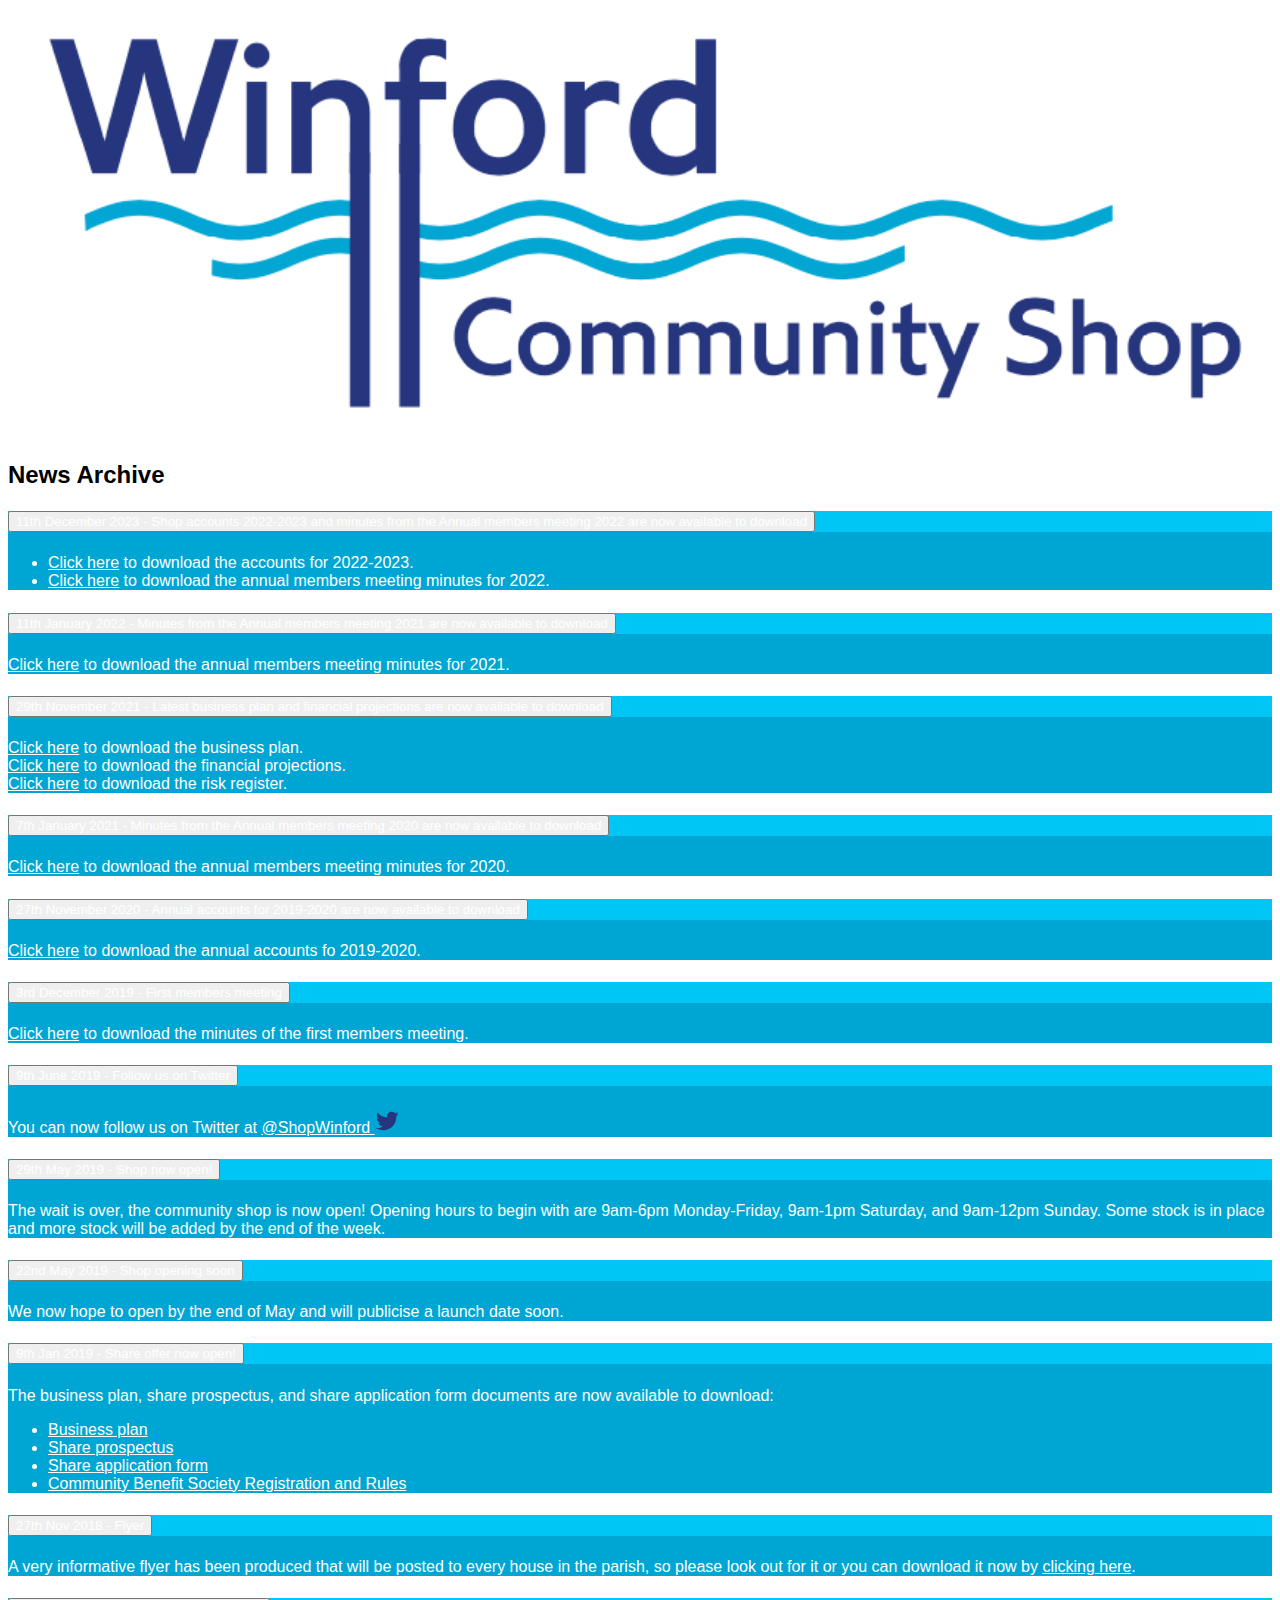
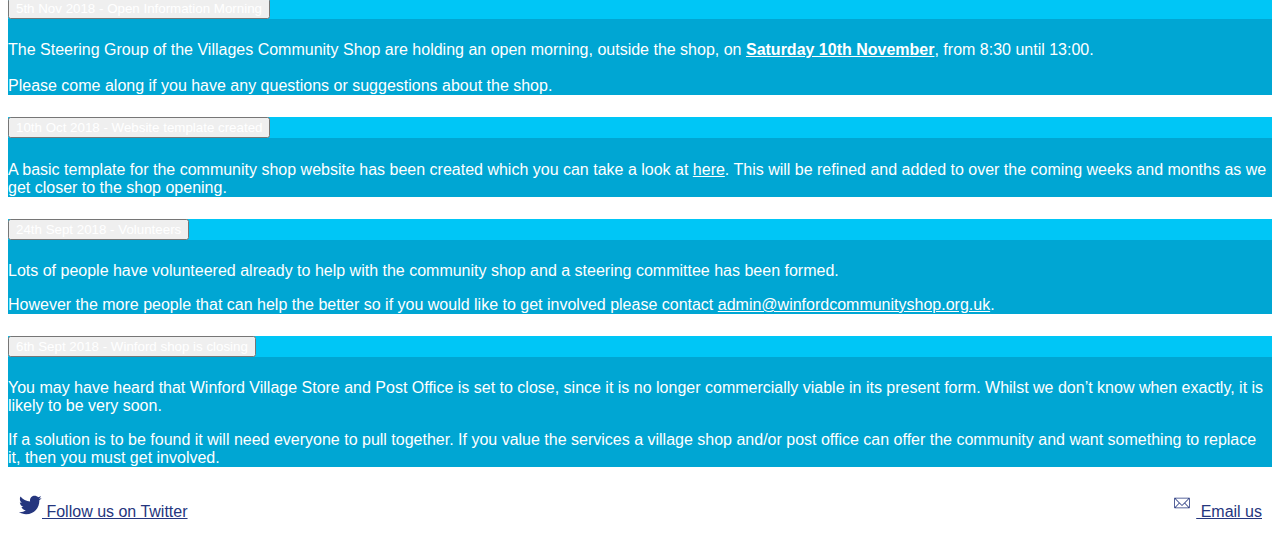
<file: news.html>
<!doctype html>
<html lang="en">
<head>
    <!-- Global site tag (gtag.js) - Google Analytics -->
    <script async src="https://www.googletagmanager.com/gtag/js?id=UA-141571936-1"></script>
    <script>
        window.dataLayer = window.dataLayer || [];
        function gtag(){dataLayer.push(arguments);}
        gtag('js', new Date());

        gtag('config', 'UA-141571936-1');
    </script>

    <!-- Required meta tags -->
    <meta charset="utf-8">
    <meta name="viewport" content="width=device-width, initial-scale=1, shrink-to-fit=no">

    <!-- Bootstrap CSS -->
    <link rel="stylesheet" href="https://stackpath.bootstrapcdn.com/bootstrap/4.1.3/css/bootstrap.min.css" integrity="sha384-MCw98/SFnGE8fJT3GXwEOngsV7Zt27NXFoaoApmYm81iuXoPkFOJwJ8ERdknLPMO" crossorigin="anonymous">

    <link href="https://fonts.googleapis.com/css?family=Playfair+Display" rel="stylesheet">

    <link rel="stylesheet" href="main.css">
    <title>Winford Community Shop</title>
</head>
<body>


<div class="container">
    <div class="row">
        <div class="col-xs-12 logo-wrapper">
            <img src="images/logo.png" class="logo"/>
        </div>
    </div>

    <div class="row">
        <div class="col-lg-12">
            <h2>News Archive</h2>
            <div class="accordion" id="news">
                <!-- NEWS ITEM -->
                <div class="card">
                    <div class="card-header" id="headingFifteen">
                        <h5 class="mb-0">
                            <button class="btn btn-link" type="button" data-toggle="collapse" data-target="#newsFifteen" aria-expanded="true" aria-controls="newsFifteen">
                                11th December 2023 - Shop accounts 2022-2023 and minutes from the Annual members meeting 2022 are now available to download
                            </button>
                        </h5>
                    </div>

                    <div id="newsFifteen" class="collapse" aria-labelledby="headingFifteen" data-parent="#news">
                        <div class="card-body">
                            <ul>
                                <li><a href="files/Winford%20Community%20Shop%20signed%20310323%20accounts.pdf">Click here</a> to download the accounts for 2022-2023.</li>
                                <li><a href="files/Minutes%20of%20Annual%20Members'%20Meeting%202022.docx">Click here</a> to download the annual members meeting minutes for 2022.</li>
                            </ul>
                        </div>
                    </div>
                </div>

                <!-- NEWS ITEM -->
                <div class="card">
                    <div class="card-header" id="headingFourteen">
                        <h5 class="mb-0">
                            <button class="btn btn-link" type="button" data-toggle="collapse" data-target="#newsFourteen" aria-expanded="true" aria-controls="newsTwelve">
                                11th January 2022 - Minutes from the Annual members meeting 2021 are now available to download
                            </button>
                        </h5>
                    </div>

                    <div id="newsFourteen" class="collapse" aria-labelledby="headingFourteen" data-parent="#news">
                        <div class="card-body">
                            <a href="files/211202%20Minutes%20from%20Annual%20Members%20Meeting.docx">Click here</a> to download the annual members meeting minutes for 2021.
                        </div>
                    </div>
                </div>

                <!-- NEWS ITEM -->
                <div class="card">
                    <div class="card-header" id="headingThirteen">
                        <h5 class="mb-0">
                            <button class="btn btn-link" type="button" data-toggle="collapse" data-target="#newsThirteen" aria-expanded="true" aria-controls="newsThirteen">
                                29th November 2021 - Latest business plan and financial projections are now available to download
                            </button>
                        </h5>
                    </div>

                    <div id="newsThirteen" class="collapse" aria-labelledby="headingThirteen" data-parent="#news">
                        <div class="card-body">
                            <div>
                                <a href="files/Winford%20Community%20Shop%20-%20Updated%20Business%20Plan%20(October%202021)%20(2).doc">Click here</a> to download the business plan.
                            </div>
                            <div>
                                <a href="files/Winford%20Shop%20-%20Financial%20Projections%20for%202021%20Business%20Plan%20(2).xlsx">Click here</a> to download the financial projections.
                            </div>
                            <div>
                                <a href="files/RISK%20REGISTER%20(NOV%2021%20Final).docx">Click here</a> to download the risk register.
                            </div>
                        </div>
                    </div>
                </div>

                <!-- NEWS ITEM -->
                <div class="card">
                    <div class="card-header" id="headingTwelve">
                        <h5 class="mb-0">
                            <button class="btn btn-link" type="button" data-toggle="collapse" data-target="#newsTwelve" aria-expanded="true" aria-controls="newsTwelve">
                                7th January 2021 - Minutes from the Annual members meeting 2020 are now available to download
                            </button>
                        </h5>
                    </div>

                    <div id="newsTwelve" class="collapse" aria-labelledby="headingTwelve" data-parent="#news">
                        <div class="card-body">
                            <a href="files/201204%20Minutes%20from%20Annual%20Members%20Meeting%20final%20v.docx">Click here</a> to download the annual members meeting minutes for 2020.
                        </div>
                    </div>
                </div>
                
                <!-- NEWS ITEM -->
                <div class="card">
                    <div class="card-header" id="headingEleven">
                        <h5 class="mb-0">
                            <button class="btn btn-link" type="button" data-toggle="collapse" data-target="#newsEleven" aria-expanded="true" aria-controls="newsEleven">
                                27th November 2020 - Annual accounts for 2019-2020 are now available to download
                            </button>
                        </h5>
                    </div>

                    <div id="newsEleven" class="collapse" aria-labelledby="headingEleven" data-parent="#news">
                        <div class="card-body">
                            <a href="files/Winford%20Comunity%20shop%20amended%20draft%2031%20March%202020%20Financial%20statements%20(3).pdf">Click here</a> to download the annual accounts fo 2019-2020.
                        </div>
                    </div>
                </div>

                <!-- NEWS ITEM -->
                <div class="card">
                    <div class="card-header" id="headingTen">
                        <h5 class="mb-0">
                            <button class="btn btn-link" type="button" data-toggle="collapse" data-target="#newsTen" aria-expanded="true" aria-controls="newsTen">
                                3rd December 2019 - First members meeting
                            </button>
                        </h5>
                    </div>

                    <div id="newsTen" class="collapse" aria-labelledby="headingTen" data-parent="#news">
                        <div class="card-body">
                            <a href="files/MembersMeetingMinutes03-12-2019.docx">Click here</a> to download the minutes of the first members meeting.
                        </div>
                    </div>
                </div>

                <!-- NEWS ITEM -->
                <div class="card">
                    <div class="card-header" id="headingNine">
                        <h5 class="mb-0">
                            <button class="btn btn-link" type="button" data-toggle="collapse" data-target="#newsNine" aria-expanded="true" aria-controls="newsNine">
                                9th June 2019 - Follow us on Twitter
                            </button>
                        </h5>
                    </div>

                    <div id="newsNine" class="collapse" aria-labelledby="headingNine" data-parent="#news">
                        <div class="card-body">
                            You can now follow us on Twitter at
                            <a href="https://twitter.com/shopwinford" target="_blank">
                                @ShopWinford
                                <svg xmlns="http://www.w3.org/2000/svg" width="24" height="24" viewBox="0 0 24 24" class="twitter-icon">
                                    <path opacity="0" d="M0 0h24v24H0z"></path>
                                    <path d="M23.643 4.937c-.835.37-1.732.62-2.675.733.962-.576 1.7-1.49 2.048-2.578-.9.534-1.897.922-2.958 1.13-.85-.904-2.06-1.47-3.4-1.47-2.572 0-4.658 2.086-4.658 4.66 0 .364.042.718.12 1.06-3.873-.195-7.304-2.05-9.602-4.868-.4.69-.63 1.49-.63 2.342 0 1.616.823 3.043 2.072 3.878-.764-.025-1.482-.234-2.11-.583v.06c0 2.257 1.605 4.14 3.737 4.568-.392.106-.803.162-1.227.162-.3 0-.593-.028-.877-.082.593 1.85 2.313 3.198 4.352 3.234-1.595 1.25-3.604 1.995-5.786 1.995-.376 0-.747-.022-1.112-.065 2.062 1.323 4.51 2.093 7.14 2.093 8.57 0 13.255-7.098 13.255-13.254 0-.2-.005-.402-.014-.602.91-.658 1.7-1.477 2.323-2.41z"></path>
                                </svg>
                            </a>
                        </div>
                    </div>
                </div>

                <!-- NEWS ITEM -->
                <div class="card">
                    <div class="card-header" id="headingEight">
                        <h5 class="mb-0">
                            <button class="btn btn-link" type="button" data-toggle="collapse" data-target="#newsEight" aria-expanded="true" aria-controls="newsEight">
                                29th May 2019 - Shop now open!
                            </button>
                        </h5>
                    </div>

                    <div id="newsEight" class="collapse" aria-labelledby="headingEight" data-parent="#news">
                        <div class="card-body">
                            The wait is over, the community shop is now open! Opening hours to begin with are 9am-6pm Monday-Friday,
                            9am-1pm Saturday, and 9am-12pm Sunday.  Some stock is in place and more stock will be added by the end of the week.
                        </div>
                    </div>
                </div>

                <!-- NEWS ITEM -->
                <div class="card">
                    <div class="card-header" id="headingSeven">
                        <h5 class="mb-0">
                            <button class="btn btn-link" type="button" data-toggle="collapse" data-target="#newsSeven" aria-expanded="true" aria-controls="newsSeven">
                                22nd May 2019 - Shop opening soon
                            </button>
                        </h5>
                    </div>

                    <div id="newsSeven" class="collapse" aria-labelledby="headingSeven" data-parent="#news">
                        <div class="card-body">
                            We now hope to open by the end of May and will publicise a launch date soon.
                        </div>
                    </div>
                </div>

                <!-- NEWS ITEM -->
                <div class="card">
                    <div class="card-header" id="headingSix">
                        <h5 class="mb-0">
                            <button class="btn btn-link" type="button" data-toggle="collapse" data-target="#newsSix" aria-expanded="true" aria-controls="newsSix">
                                9th Jan 2019 - Share offer now open!
                            </button>
                        </h5>
                    </div>

                    <div id="newsSix" class="collapse" aria-labelledby="headingSix" data-parent="#news">
                        <div class="card-body">
                            The business plan, share prospectus, and share application form documents are now available to download:
                            <ul>
                                <li><a href="files/Shop%20Business%20Plan%20(January%2019).pdf" target="_blank">Business plan</a></li>
                                <li><a href="files/Share%20Prospectus.pdf" target="_blank">Share prospectus</a></li>
                                <li><a href="files/ShareApplication%20Form.pdf" target="_blank">Share application form</a></li>
                                <li><a href="files/Winford%20Community%20Shop%20Limited.pdf" target="_blank">Community Benefit Society Registration and Rules</a></li>
                            </ul>
                        </div>
                    </div>
                </div>

                <!-- NEWS ITEM -->
                <div class="card">
                    <div class="card-header" id="headingFive">
                        <h5 class="mb-0">
                            <button class="btn btn-link" type="button" data-toggle="collapse" data-target="#newsFive" aria-expanded="true" aria-controls="newsFive">
                                27th Nov 2018 - Flyer
                            </button>
                        </h5>
                    </div>

                    <div id="newsFive" class="collapse" aria-labelledby="headingFive" data-parent="#news">
                        <div class="card-body">
                            A very informative flyer has been produced that will be posted to every house in the parish, so please look
                            out for it or you can download it now by <a href="files/Community%20Shop.pdf">clicking here</a>.
                        </div>
                    </div>
                </div>

                <!-- NEWS ITEM -->
                <div class="card">
                    <div class="card-header" id="headingFour">
                        <h5 class="mb-0">
                            <button class="btn btn-link collapsed" type="button" data-toggle="collapse" data-target="#newsFour" aria-expanded="true" aria-controls="newsFour">
                                5th Nov 2018 - Open Information Morning
                            </button>
                        </h5>
                    </div>

                    <div id="newsFour" class="collapse" aria-labelledby="headingFour" data-parent="#news">
                        <div class="card-body">
                            The Steering Group of the Villages Community Shop are holding an open morning,
                            outside the shop, on <span style="font-weight: bold; text-decoration: underline">Saturday 10th November</span>, from 8:30 until 13:00.
                            <br/><br/>
                            Please come along if you have any questions or suggestions about the shop.
                        </div>
                    </div>
                </div>

                <!-- NEWS ITEM -->
                <div class="card">
                    <div class="card-header" id="headingThree">
                        <h5 class="mb-0">
                            <button class="btn btn-link collapsed" type="button" data-toggle="collapse" data-target="#newsThree" aria-expanded="true" aria-controls="newsThree">
                                10th Oct 2018 - Website template created
                            </button>
                        </h5>
                    </div>

                    <div id="newsThree" class="collapse" aria-labelledby="headingThree" data-parent="#news">
                        <div class="card-body">
                            A basic template for the community shop website has been created which you can take a look at <a href="preview.html">here</a>.
                            This will be refined and added to over the coming weeks and months as we get closer to the shop opening.
                        </div>
                    </div>
                </div>

                <!-- NEWS ITEM -->
                <div class="card">
                    <div class="card-header" id="headingTwo">
                        <h5 class="mb-0">
                            <button class="btn btn-link collapsed" type="button" data-toggle="collapse" data-target="#newsTwo" aria-expanded="false" aria-controls="newsTwo">
                                24th Sept 2018 - Volunteers
                            </button>
                        </h5>
                    </div>
                    <div id="newsTwo" class="collapse" aria-labelledby="headingTwo" data-parent="#news">
                        <div class="card-body">
                            <p>Lots of people have volunteered already to help with the community shop and a steering committee has
                                been formed.</p>
                            <p>However the more people that can help the better so if you would like to get involved please contact
                                <a href="mailto:admin@winfordcommunityshop.org.uk">admin@winfordcommunityshop.org.uk</a>.</p>
                        </div>
                    </div>
                </div>

                <!-- NEWS ITEM -->
                <div class="card">
                    <div class="card-header" id="headingOne">
                        <h5 class="mb-0">
                            <button class="btn btn-link collapsed" type="button" data-toggle="collapse" data-target="#newsOne" aria-expanded="false" aria-controls="newsOne">
                                6th Sept 2018 - Winford shop is closing
                            </button>
                        </h5>
                    </div>
                    <div id="newsOne" class="collapse" aria-labelledby="headingOne" data-parent="#news">
                        <div class="card-body">
                            <p>You may have heard that Winford Village Store and Post Office is set to
                                close, since it is no longer commercially viable in its present form.
                                Whilst we don’t know when exactly, it is likely to be very soon.</p>
                            <p>If a solution is to be found it will need everyone to pull together. If you
                                value the services a village shop and/or post office can offer the
                                community and want something to replace it, then you must get
                                involved.</p>
                        </div>
                    </div>
                </div>
            </div>
        </div>
    </div>
</div>

<footer class="footer">
    <div class="container contact-us">
        <div>
            <a href="https://twitter.com/shopwinford" target="_blank">
                <svg xmlns="http://www.w3.org/2000/svg" width="24" height="24" viewBox="0 0 24 24" class="twitter-icon">
                    <path opacity="0" d="M0 0h24v24H0z"></path>
                    <path d="M23.643 4.937c-.835.37-1.732.62-2.675.733.962-.576 1.7-1.49 2.048-2.578-.9.534-1.897.922-2.958 1.13-.85-.904-2.06-1.47-3.4-1.47-2.572 0-4.658 2.086-4.658 4.66 0 .364.042.718.12 1.06-3.873-.195-7.304-2.05-9.602-4.868-.4.69-.63 1.49-.63 2.342 0 1.616.823 3.043 2.072 3.878-.764-.025-1.482-.234-2.11-.583v.06c0 2.257 1.605 4.14 3.737 4.568-.392.106-.803.162-1.227.162-.3 0-.593-.028-.877-.082.593 1.85 2.313 3.198 4.352 3.234-1.595 1.25-3.604 1.995-5.786 1.995-.376 0-.747-.022-1.112-.065 2.062 1.323 4.51 2.093 7.14 2.093 8.57 0 13.255-7.098 13.255-13.254 0-.2-.005-.402-.014-.602.91-.658 1.7-1.477 2.323-2.41z"></path>
                </svg>
                Follow us on Twitter
            </a>
        </div>

        <div>
            <a href="mailto:admin@winfordcommunityshop.org.uk">
                <svg xmlns="http://www.w3.org/2000/svg" width="24" height="24" viewBox="0 0 24 24" class="twitter-icon">
                    <path d="M17.388,4.751H2.613c-0.213,0-0.389,0.175-0.389,0.389v9.72c0,0.216,0.175,0.389,0.389,0.389h14.775c0.214,0,0.389-0.173,0.389-0.389v-9.72C17.776,4.926,17.602,4.751,17.388,4.751 M16.448,5.53L10,11.984L3.552,5.53H16.448zM3.002,6.081l3.921,3.925l-3.921,3.925V6.081z M3.56,14.471l3.914-3.916l2.253,2.253c0.153,0.153,0.395,0.153,0.548,0l2.253-2.253l3.913,3.916H3.56z M16.999,13.931l-3.921-3.925l3.921-3.925V13.931z"></path>
                </svg>
                Email us
            </a>
        </div>
    </div>
</footer>

<!-- Optional JavaScript -->
<!-- jQuery first, then Popper.js, then Bootstrap JS -->
<script src="https://code.jquery.com/jquery-3.3.1.min.js" integrity="sha256-FgpCb/KJQlLNfOu91ta32o/NMZxltwRo8QtmkMRdAu8=" crossorigin="anonymous"></script>
<script src="https://cdnjs.cloudflare.com/ajax/libs/popper.js/1.14.3/umd/popper.min.js" integrity="sha384-ZMP7rVo3mIykV+2+9J3UJ46jBk0WLaUAdn689aCwoqbBJiSnjAK/l8WvCWPIPm49" crossorigin="anonymous"></script>
<script src="https://stackpath.bootstrapcdn.com/bootstrap/4.1.3/js/bootstrap.min.js" integrity="sha384-ChfqqxuZUCnJSK3+MXmPNIyE6ZbWh2IMqE241rYiqJxyMiZ6OW/JmZQ5stwEULTy" crossorigin="anonymous"></script>
<script src="https://smtpjs.com/v3/smtp.js"></script>
<script src="main.js"></script>
</body>
</html>
</file>
<file: main.css>
body {
    font-family: Arial, serif;
}

h1 {
    font-family: 'Playfair Display', serif;
    font-size: 48px;
    text-shadow: 4px 4px 4px #aaa;
}

a {
    color: white !important;
}

button {
    color: white !important;
}

img {
    width: 100%;
    height: 100%;
}

.sectionTitle {
    background-color: white;
}

.sectionA {
    background-color: #25367e;
    color: white;
    padding-top: 20px;
    padding-bottom: 20px;
}

.sectionB {
    background-color: #00a6d3;
    color: white;
    padding-top: 20px;
    padding-bottom: 20px;
}

.card {
    background-color: #00a6d3 !important;
    color: white;
}

.card-header {
    background-color: #00ceffcc !important;
}

.card-footer {
    background-color: #00ceffcc !important;
}

.logo-wrapper {
    margin-left:auto;
    margin-right:auto;
}

.logo {
    width: 100%;
}

.align-left {
    float: left;
}

.align-right {
    float: right;
}

.align-clear {
    clear: both;
}

.info-box {
    margin-bottom: 15px;
}

.info-box .card {
    height: 100%;
    background-color: rgba(196, 200, 145, 0.25);
}

.image-right {
    float: right;
    width: 350px;
    padding: 10px;
}

.inline-input {
    width: 50px;
}

.inline-input-wider {
    width: 100px;
}

.stock-images div {
    padding: 15px;
}

.footer {
    padding: 10px;
}

.footer a {
    color: #25367e !important;
}

.twitter-icon {
    fill: #25367e;
}

.email-icon {
    fill: #25367e;
}

.contact-us {
    display: flex;
    justify-content: space-between;
}

.homepage-image {
    width: 100%;
    height: auto;
    margin-bottom: 20px;
}

.xmas-opening2 {
    background-color: red;
    padding: 5px;
    border-radius: 10px;
}
</file>
